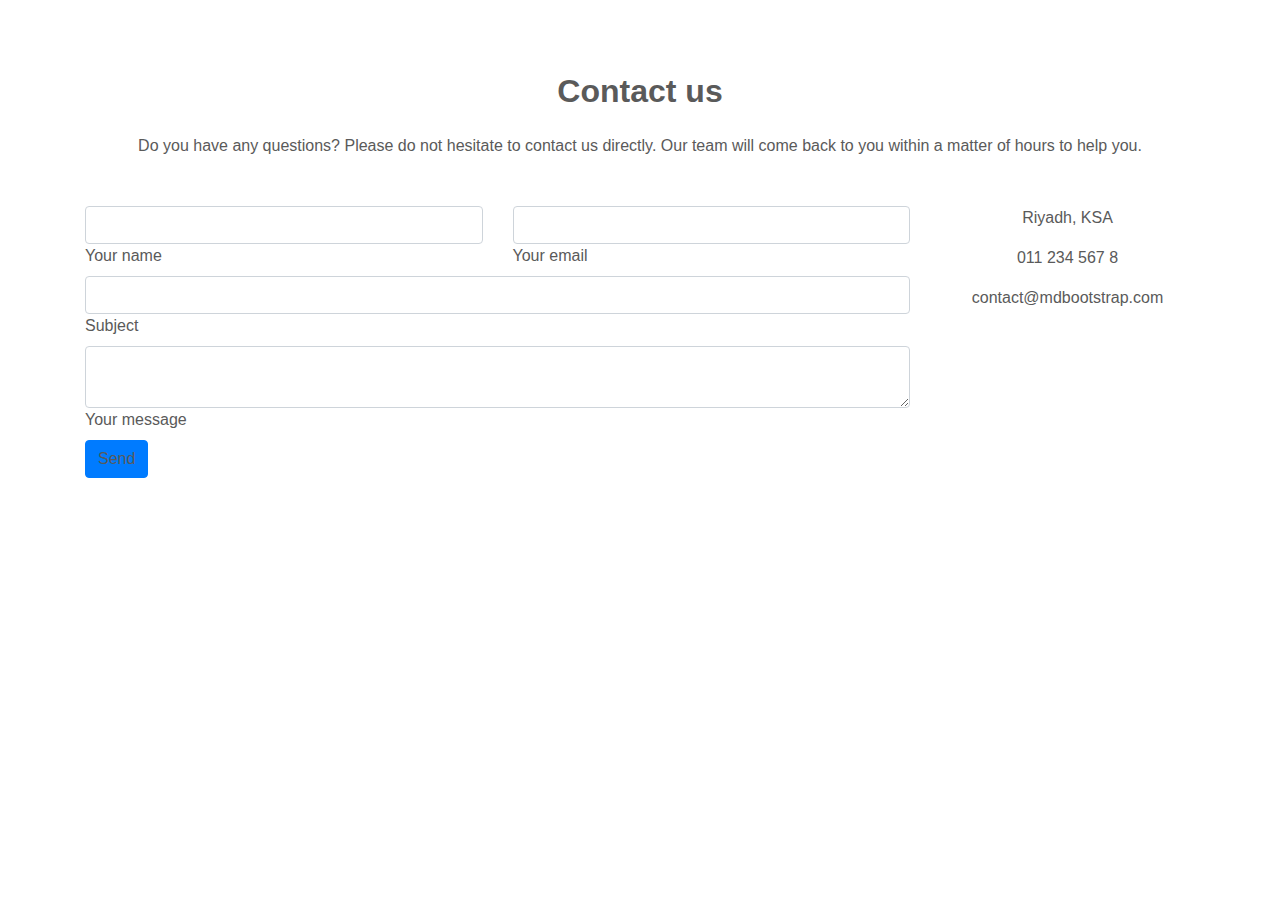
<file: index2.html>
<!DOCTYPE html>
<html lang="en" dir="ltr">
  <head>
    <meta charset="utf-8">
    <link rel="stylesheet" href="https://stackpath.bootstrapcdn.com/bootstrap/4.3.1/css/bootstrap.min.css" integrity="sha384-ggOyR0iXCbMQv3Xipma34MD+dH/1fQ784/j6cY/iJTQUOhcWr7x9JvoRxT2MZw1T" crossorigin="anonymous">
<link rel="stylesheet" href="main.css">
    <title></title>
  </head>
  <body>
    <!--Section: Contact v.2-->
    <div class="container">


<section class="mb-4">

    <!--Section heading-->
    <h2 class="h1-responsive font-weight-bold text-center my-4">Contact us</h2>
    <!--Section description-->
    <p class="text-center w-responsive mx-auto mb-5">Do you have any questions? Please do not hesitate to contact us directly. Our team will come back to you within
        a matter of hours to help you.</p>

    <div class="row">

        <!--Grid column-->
        <div class="col-md-9 mb-md-0 mb-5">
            <form id="contact-form" name="contact-form" action="mail.php" method="POST">

                <!--Grid row-->
                <div class="row">

                    <!--Grid column-->
                    <div class="col-md-6">
                        <div class="md-form mb-0">
                            <input type="text" id="name" name="name" class="form-control">
                            <label for="name" class="">Your name</label>
                        </div>
                    </div>
                    <!--Grid column-->

                    <!--Grid column-->
                    <div class="col-md-6">
                        <div class="md-form mb-0">
                            <input type="text" id="email" name="email" class="form-control">
                            <label for="email" class="">Your email</label>
                        </div>
                    </div>
                    <!--Grid column-->

                </div>
                <!--Grid row-->

                <!--Grid row-->
                <div class="row">
                    <div class="col-md-12">
                        <div class="md-form mb-0">
                            <input type="text" id="subject" name="subject" class="form-control">
                            <label for="subject" class="">Subject</label>
                        </div>
                    </div>
                </div>
                <!--Grid row-->

                <!--Grid row-->
                <div class="row">

                    <!--Grid column-->
                    <div class="col-md-12">

                        <div class="md-form">
                            <textarea type="text" id="message" name="message" rows="2" class="form-control md-textarea"></textarea>
                            <label for="message">Your message</label>
                        </div>

                    </div>
                </div>
                <!--Grid row-->

            </form>

            <div class="text-center text-md-left">
                <a class="btn btn-primary" onclick="document.getElementById('contact-form').submit();">Send</a>
            </div>
            <div class="status"></div>
        </div>
        <!--Grid column-->

        <!--Grid column-->
        <div class="col-md-3 text-center">
            <ul class="list-unstyled mb-0">
                <li><i class="fas fa-map-marker-alt fa-2x"></i>
                    <p>Riyadh, KSA</p>
                </li>

                <li><i class="fas fa-phone mt-4 fa-2x"></i>
                    <p>011 234 567 8</p>
                </li>

                <li><i class="fas fa-envelope mt-4 fa-2x"></i>
                    <p>contact@mdbootstrap.com</p>
                </li>
            </ul>
        </div>
        <!--Grid column-->

    </div>

</section>
  </div>
<!--Section: Contact v.2-->
  </body>
</html>
</file>
<file: main.css>
/* GLOBAL STYLES
-------------------------------------------------- */
/* Padding below the footer and lighter body text */

body {
  padding-top: 3rem;
  padding-bottom: 3rem;
  color: #5a5a5a;
}

.container{
  background-image: url();
}
.bestCategories{
  text-align: center;
}
/* CUSTOMIZE THE CAROUSEL
-------------------------------------------------- */

/* Carousel base class */
.carousel {
  margin-bottom: 4rem;
}
.carousel-item{

  background-size: cover;
}
/* Since positioning thehttps://cdn.lynda.com/course/377830/377830-636190612926411830-16x9.jpg image, we need to help out the caption */
.carousel-caption {
  bottom: 3rem;
  z-index: 10;
}

/* Declare heights because of positioning of img element */
.carousel-item {
  height: 32rem;
}
.carousel-item > img {
  position: absolute;
  top: 0;
  left: 0;
  min-width: 100%;
  height: 32rem;
}


/*imgs*/
.opacity-background{
  background-color: rgba(0,0,0,0.5);
  width: 100%;
  height: 100%;
  position: absolute;

}
.ScienceD{
 visibility: hidden;
}
.DIYD{
 visibility: hidden;
}
.MusicD{
 visibility: hidden;
}


/* MARKETING CONTENT
-------------------------------------------------- */

/* Center align the text within the three columns below the carousel */
.marketing .col-lg-4 {
  margin-bottom: 1.5rem;
  text-align: center;
}
.marketing h2 {
  font-weight: 400;
}
.marketing .col-lg-4 p {
  margin-right: .75rem;
  margin-left: .75rem;
}


/* Featurettes
------------------------- */

.featurette-divider {
  margin: 5rem 0; /* Space out the Bootstrap <hr> more */
}

/* Thin out the marketing headings */
.featurette-heading {
  font-weight: 300;
  line-height: 1;
  letter-spacing: -.05rem;
}
#White{
  background: white;
  color: white;
  border-color: white;
}

/* RESPONSIVE CSS
-------------------------------------------------- */

@media (min-width: 40em) {
  /* Bump up size of carousel content */
  .carousel-caption p {
    margin-bottom: 1.25rem;
    font-size: 1.25rem;
    line-height: 1.4;
  }

  .featurette-heading {
    font-size: 50px;
  }
}

@media (min-width: 62em) {
  .featurette-heading {
    margin-top: 7rem;
  }
}
</file>
